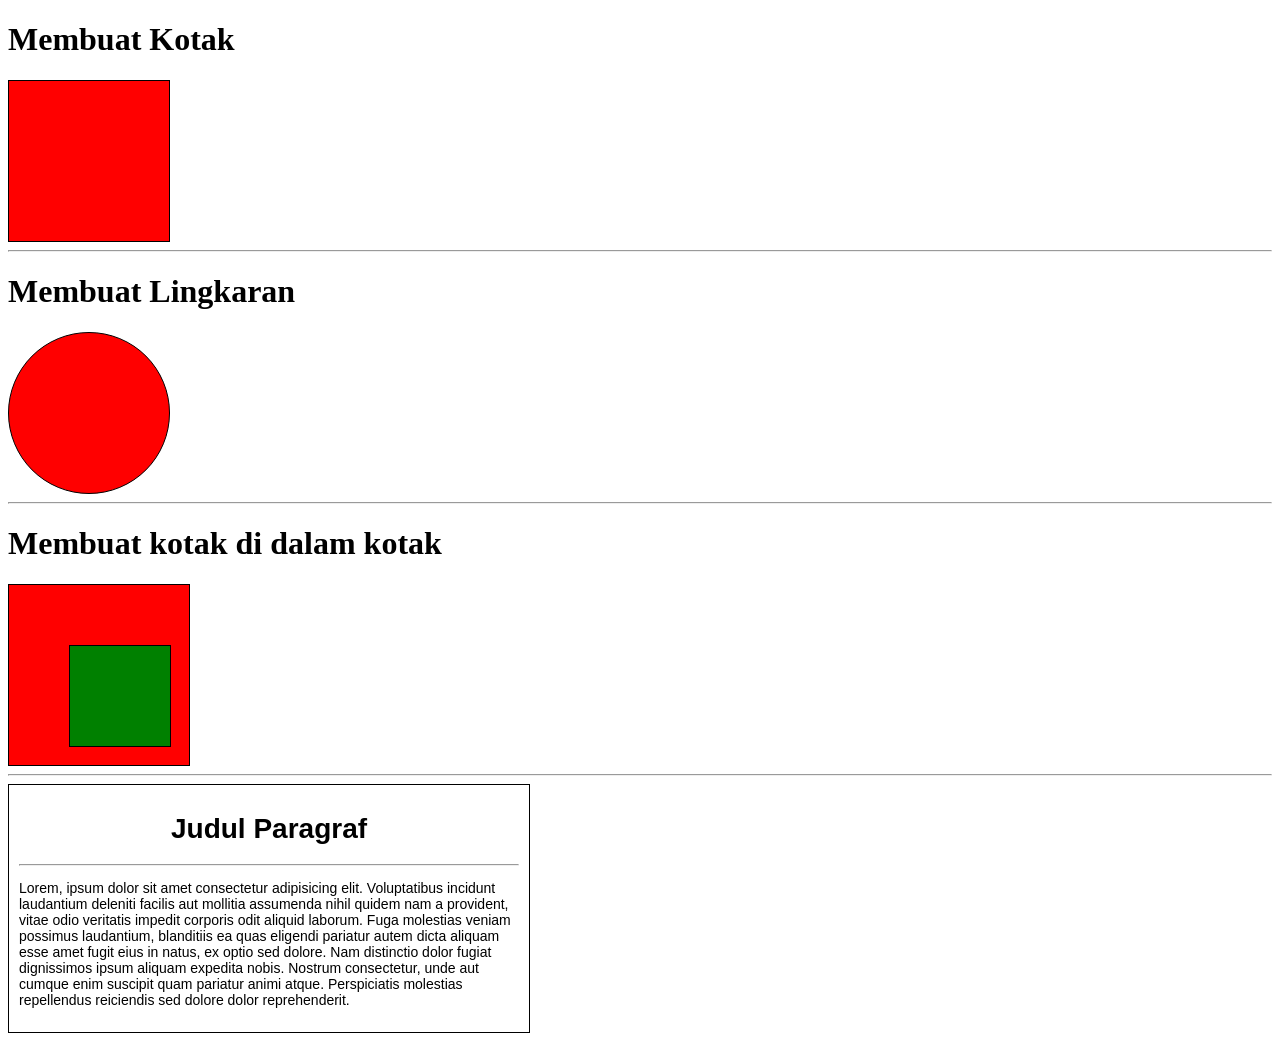
<file: css/bootstrap-5.2.0-dist/soal/index.html>
<!DOCTYPE html>
<html lang="en">
  <head>
    <meta charset="UTF-8" />
    <meta http-equiv="X-UA-Compatible" content="IE=edge" />
    <meta name="viewport" content="width=device-width, initial-scale=1.0" />
    <link rel="stylesheet" href="style.css" />
    <title>Test Ujian</title>
  </head>
  <body>
    <!-- Membuat Kotak -->
    <h1>Membuat Kotak</h1>
    <div class="kotak"></div>
    <hr />
    <!-- Membuat Lingkaran -->
    <h1>Membuat Lingkaran</h1>
    <div class="lingkaran"></div>
    <hr />
    <!-- Membuat Segitika -->
    <h1>Membuat kotak di dalam kotak</h1>
    <div class="kotak1">
      <div class="kotak2"></div>
    </div>
    <hr />
    <!-- Paragraf -->
    <div class="card">
      <h1 class="judul">Judul Paragraf</h1>
      <hr />
      <p class="paragraf">
        Lorem, ipsum dolor sit amet consectetur adipisicing elit. Voluptatibus
        incidunt laudantium deleniti facilis aut mollitia assumenda nihil quidem
        nam a provident, vitae odio veritatis impedit corporis odit aliquid
        laborum. Fuga molestias veniam possimus laudantium, blanditiis ea quas
        eligendi pariatur autem dicta aliquam esse amet fugit eius in natus, ex
        optio sed dolore. Nam distinctio dolor fugiat dignissimos ipsum aliquam
        expedita nobis. Nostrum consectetur, unde aut cumque enim suscipit quam
        pariatur animi atque. Perspiciatis molestias repellendus reiciendis sed
        dolore dolor reprehenderit.
      </p>
    </div>
  </body>
</html>
</file>
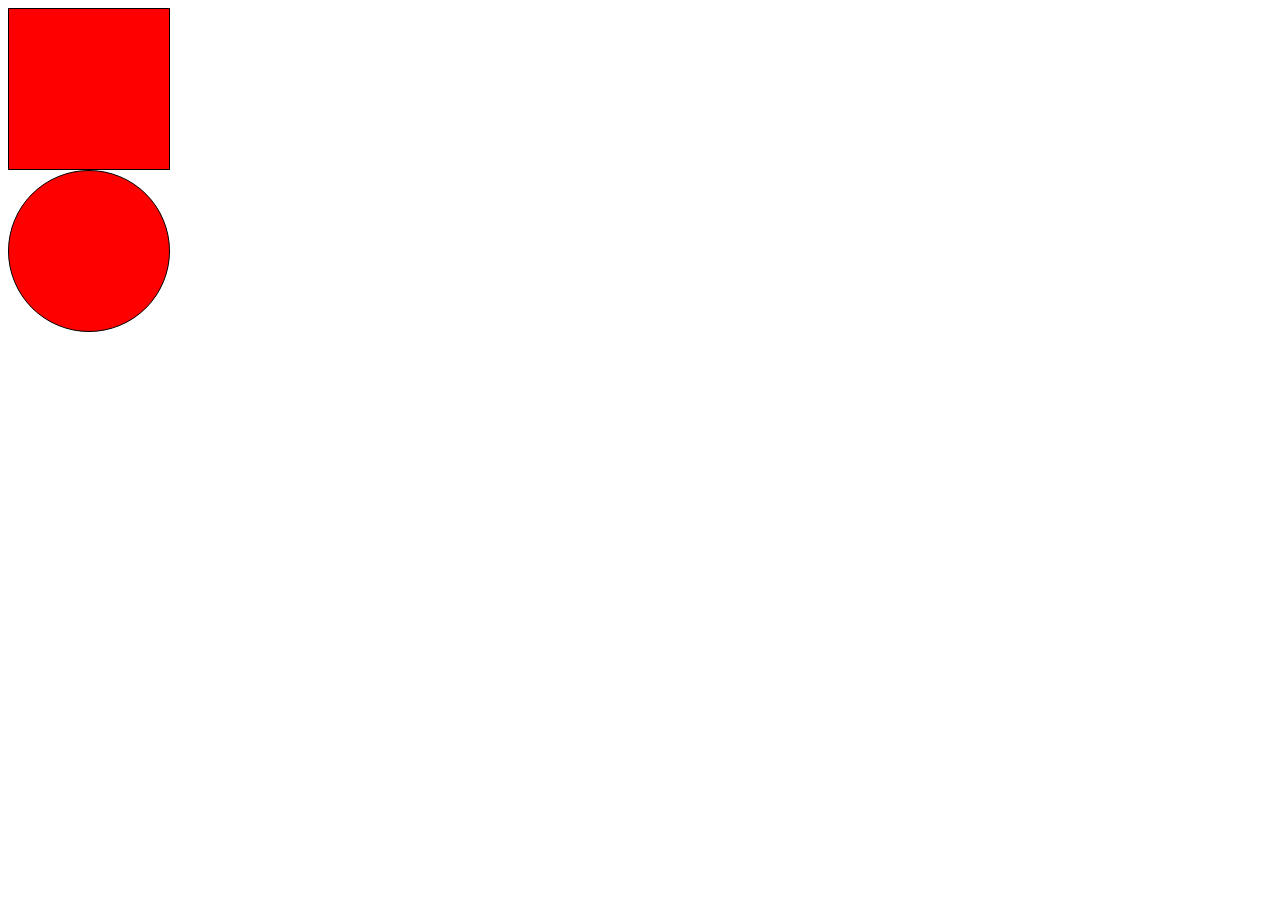
<file: css/bootstrap-5.2.0-dist/soal/latihan.html>
<!DOCTYPE html>
<html lang="en">
  <head>
    <meta charset="UTF-8" />
    <meta http-equiv="X-UA-Compatible" content="IE=edge" />
    <meta name="viewport" content="width=device-width, initial-scale=1.0" />
    <title>Document</title>
    <link rel="stylesheet" href="latihan.css" />
  </head>
  <body>
    <div class="kotak"></div>
    <div class="lingkaran"></div>
  </body>
</html>
</file>
<file: css/bootstrap-5.2.0-dist/soal/style.css>
.kotak {
    width: 160px;
    height: 160px;
    background-color: red;
    border: 1px solid black
}
.lingkaran {
    width: 160px;
    height: 160px;
    border-radius: 50%;
    background-color: red;
    border: 1px solid black
}
.kotak1 {
    width: 160px;
    height: 160px;
    background-color: red;
    border: 1px solid black;
    padding: 10px;
}
.kotak2 {
    width: 100px;
    height: 100px;
    background-color: green;
    border: 1px solid black;
    margin-left: 50px;
    margin-right: 50px;
    margin-top: 50px;
    margin-bottom: 20px;
}
.card {
    width: 500px;
    border: 1px solid black;
    font-size : 14px;
    font-family: 'Lucida Sans', 'Lucida Sans Regular', 'Lucida Grande', 'Lucida Sans Unicode', Geneva, Verdana, sans-serif;
    padding: 10px;
}
.judul {
    text-align: center;
}
</file>
<file: css/bootstrap-5.2.0-dist/soal/latihan.css>
.kotak{
    width: 160px;
    height: 160px;
    border:1px solid black;
    background-color:red;
   
}
.lingkaran{
    width: 160px;
    height: 160px;
    border:1px solid black;
    background-color:red;
    border-radius: 50%;
}
</file>
